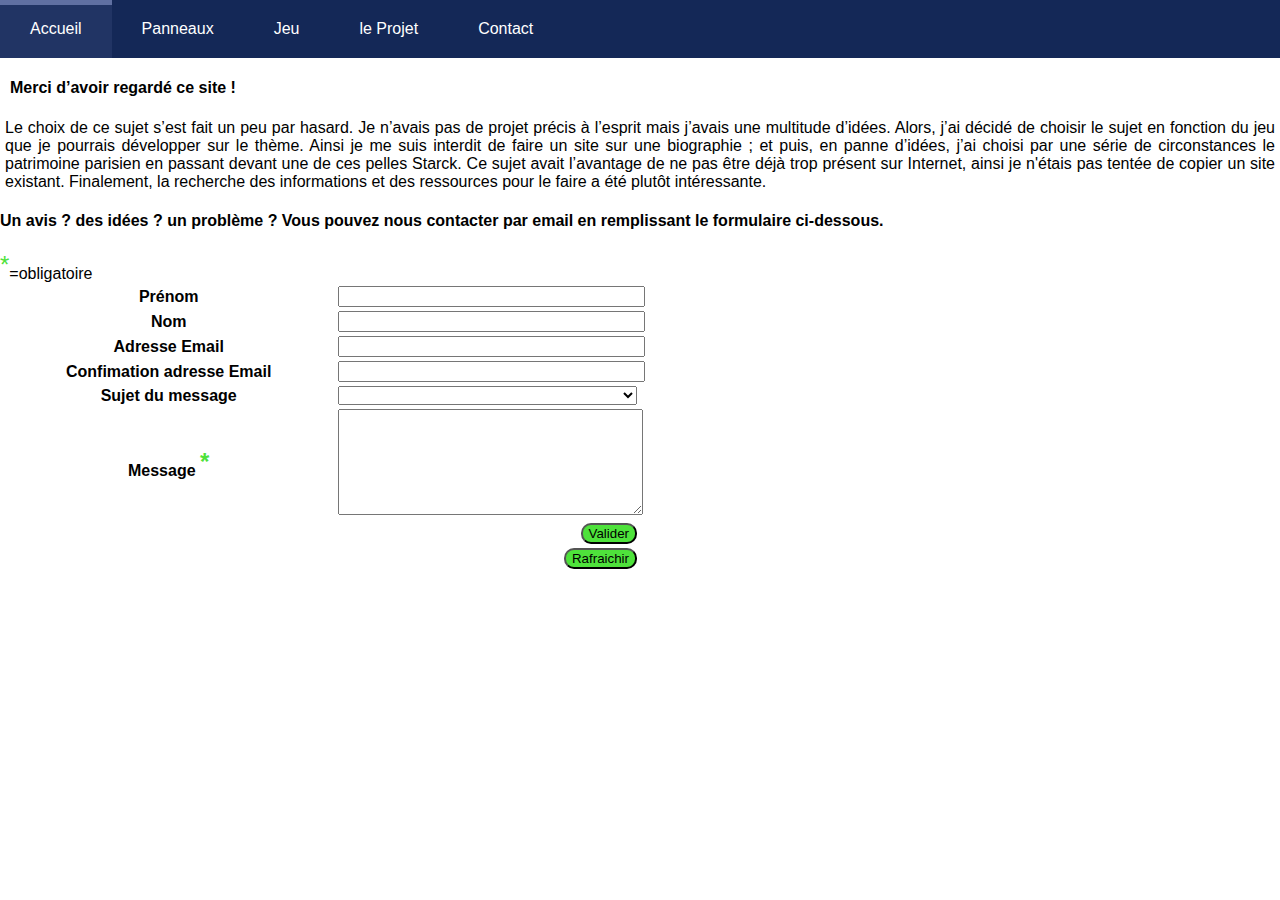
<file: contactProjet.html>
<!DOCTYPE html>
<html>
<head>
<meta http-equiv="Content-Type" content="text/html; charset=utf-8"/>
<link rel="stylesheet" type="text/css" href="projet.css" />
<script type="text/javascript" src="projet.js"></script>
<title>Projet</title>
</head>
<body>
<ul class="menu">
<li id="menu-accueil"><a href="index.html">Accueil</a></li>
<li id="menu-informations"><a href="informationsProjet.html">Panneaux</a></li>
<li id="menu-jeu-quizz-QCM"><a href="jeu-quizz-QCMProjet.html">Jeu</a></li>
<li id="menu-choix"><a href="ChoixProjet.html">le Projet</a></li>
<li id="menu-contact"><a href="contactProjet.html">Contact</a></li>
</ul>
<div>
<h4 style="margin-left:10px;">Merci d’avoir regardé ce site !</h4>
<p style="margin:0px 5px;text-align: justify;">Le choix de ce sujet s’est fait un peu par hasard. 
Je n’avais pas de projet précis à l’esprit mais j’avais une multitude d’idées. 
Alors, j’ai décidé de choisir le sujet en fonction du jeu que je pourrais développer sur le thème. 
Ainsi je me suis interdit de faire un site sur une biographie ; et puis, en panne d’idées, j’ai choisi par une série de 
circonstances le patrimoine parisien en passant devant une de ces pelles Starck. Ce sujet avait l’avantage de ne pas être déjà trop présent sur Internet, 
ainsi je n'étais pas tentée de copier un site existant. Finalement, la recherche des informations et des ressources pour 
le faire a été plutôt intéressante.
</p>
</div>
<div>
<form id="contacter">
<h4>Un avis ? des idées ? un problème ? Vous pouvez nous contacter par email en remplissant le formulaire ci-dessous.</h4>
<caption><sup>*</sup>=obligatoire</caption>
<table>
<tr><th>Prénom</th><td><input style="width: 100%;" id="prenom" type="text"></td></tr>
<tr><th>Nom</th><td><input style="width: 100%;" id="nom" type="text"></td></tr>
<tr><th>Adresse Email</th><td><input style="width: 100%;" id="email" onblur="controlEmail(this.id)" type="text"></td></tr> <!--évènement blur = perte du focus -->
<tr><th>Confimation adresse Email</th><td><input style="width: 100%;" id="email2" onblur="confirEmail('email', this.id)" type="text"></td></tr> 
<tr><th>Sujet du message</th><td><select style="width: 100%;" id="sujets"><option></option><option>avis</option><option>idée</option><option>problème</option><option>erreur</option><option>remarque</option><option>suggestion</option><option>commentaire</option><option>critique</option><option>demande de partenariat</option><option>proposition de financement</option><option>autre</option></select></td></tr>
<tr><th>Message <sup>*</sup></th><td><textarea style="width: 100%;" id ="message"></textarea></td></tr>
<!-- <tr><td><input type="checkbox">envoyer une copie de mon message à mon adresse email</td></tr> -->
<tr><td></td><td id="adroite"><a id="valider" onclick="creerHref()" href="mailto:histoiredeparis.org@gmail.com"><input class="button" type="button" value="Valider" onclick="obligations()"></a></td></tr> <!--j'ai laissé cela car même si il y a plus simple à faire-->
<tr><td></td><td id="adroite"><input type="reset" class="button" value="Rafraichir" /></td></tr>
</table>
</form>
</div>
</body>
</html>
</file>
<file: projet.css>
body {font-family: 'source code pro' ,Arial,  serif; 
      margin:0px;
      padding:0px;}
	  
/*pour l'acceuil*/
body.acceuil{background-image:url(images/fondecran.jpg);
	  background-repeat:no-repeat;
	  background-size:cover;
	  color:white;
	  text-align:center;
	  font-size: 1.2em;}	
h1.acceuil{background-color:rgba(107, 123, 173,0.80);
			font-size: 2em;
			padding:20px;}
span.acceuil{padding:10px;
		background-color:rgba(107, 123, 173,0.80);}
p.acceuil{text-align:justify;
		padding:20px;
		background-color:rgba(107, 123, 173,0.75);}
		
/*menu*/
.menu li{list-style-type:none; 
       float:left;}
ul.menu{margin:0px; 
       padding:0px;
       overflow : hidden;
	   background-color:#142857;
       width:100%;}
.menu li a{display:inline-block;
      padding:20px 30px;
      text-decoration:none;
      color:#fff;}
#menu-accueil:hover{background-color:RGBa(107, 123, 173,0.15);
               border-top: 5px solid RGBa(107, 123, 173,0.85);}
#menu-informations:hover{background-color:RGBa(255,255,63,0.15);
               border-top: 5px solid RGBa(255,255,63,0.85);}
#menu-jeu-quizz-QCM:hover{background-color:RGBa(255,0,0,0.15);
               border-top: 5px solid RGBa(255,0,0,0.85);}
#menu-choix:hover{background-color:RGBa(0,255,255,0.15);
               border-top: 5px solid RGBa(0,255,255,0.85);}
#menu-contact:hover{background-color:RGBa(78,226,59,0.15);
               border-top: 5px solid RGBa(78,226,59,0.85);}
.menu li:hover a{padding : 15px 30px 20px 30px;} 

/*vers le 5eme (panneau)*/
.panneau a{display: block;
		text-decoration: none;
		position: relative;
		color:#ffff3f;
		font-size:150%;
		text-align:center;
		z-index:1;}   /*Lorsque des éléments se chevauchent, le z-order détermine l'ordre des différentes couches que formeront les éléments*/
.panneau h3{transform: translate(-50%, -50%);
		left: 50%;
		top: 60%;
		position: absolute;
		z-index:2;}

/*pelles*/
.view{
	position: relative;
	border:10px solid #fff;
	overflow: hidden; /*Pour caché l'élément ".mask" qui contient la description de l'article */
	float: left;
	margin: 5px;
	}
.view img{
	width: 200px; /*même que .view img*/
	height: 200px;
	}
.mask{
	position: absolute;
	left: 0;
	top:300px;/*Pour positionner l'élément ".mask" au dessous de l'article */
	background: rgba(20,40,87,0.75);
	text-align: center;
	display: table-cell;
	color:#ffff3f;
	width: 200px; /*même que .mask*/
	height: 200px;
	transition: top 1s; /* transition sur la propriété top qui change de 300px à 0 pendant le hover  */
	}
.mask p{
	font-size: 1.5em;
	font-family: fantasy,sans-serif;
	background: #000000;
	opacity: 0.85;
	padding: 5px 10px 5px 10px;
	border-radius: 5px;	
	cursor: pointer;
	}
.view:hover .mask{top:0;}/* changement de la position du ".mask" pendant le survol sur .view */
#vaChanger {text-align:center;}
#retourToutesPelles{margin-top:10px;
					margin-left:5px}
#retourPelles{
  text-decoration: none;
  padding:5px;
  font-size: 1.2em;
}
#retourPelles:link {
  color: #142857;
}
#retourPelles:hover {
  border-bottom: 1px solid;
  background: #FFFF3F;
}
#retourPelles:active {
  background: #142857;
  color: #FFFF3F;
}
#yAller{position:absolute;
		top:30%;
}
#audio{font-size:2em;
   position:absolute;
   top:50%;
   color :#142857;
}
audio {
   margin: 0 auto;
   width: 300px;
   height: 80px;
   background-color: #ffff3f;
}

/*contact, formulaire*/
#contacter #adroite{text-align: right;}
#contacter .button{background-color:rgb(78,226,59);
					border-radius: 10px;}
#contacter .button:hover {
  box-shadow: 0 5px 16px 0 rgba(216,237,56,0.5), 0 5px 30px 0 rgba(216,237,56,0.25);}
#contacter sup{color: rgb(78,226,59); 
				font-size: x-large;}
#contacter table {
    width: 50%;}
#contacter textarea {
  height: 100px;}

/*jeu*/
.droite {
	width: 30%;
	height: 100%;
	float: right;
}
#gauche {
	width: 55%;
	height: 100%;
	float: left;
}
#point{
	position : absolute;
	visibility: hidden; 
}
#localisation{
	position : absolute;
	visibility: hidden; 
}
#codeCouleur {float: left;}

#buttonCommercer {
  padding: 7px;
  margin-top:2em;
  text-align: center;
  text-decoration: none;
  display: inline-block;
  transition-duration: 0.4s;
  cursor: pointer;
  background-color: white; 
  color: #ff0000; 
  border: 2px solid #ff0000;
}
#buttonCommercer:hover {
  background-color: #ff0000;
  color: white;
}
#buttonRecommercer {
  padding: 7px;
  margin-top:2em;
  text-align: center;
  text-decoration: none;
  display: inline-block;
  transition-duration: 0.4s;
  cursor: pointer;
  background-color: #ff0000; 
  color: white; 
  border: 2px solid #ff0000;
}
#buttonRecommercer:hover {
  background-color: white;
  color: #ff0000;
}
</file>
